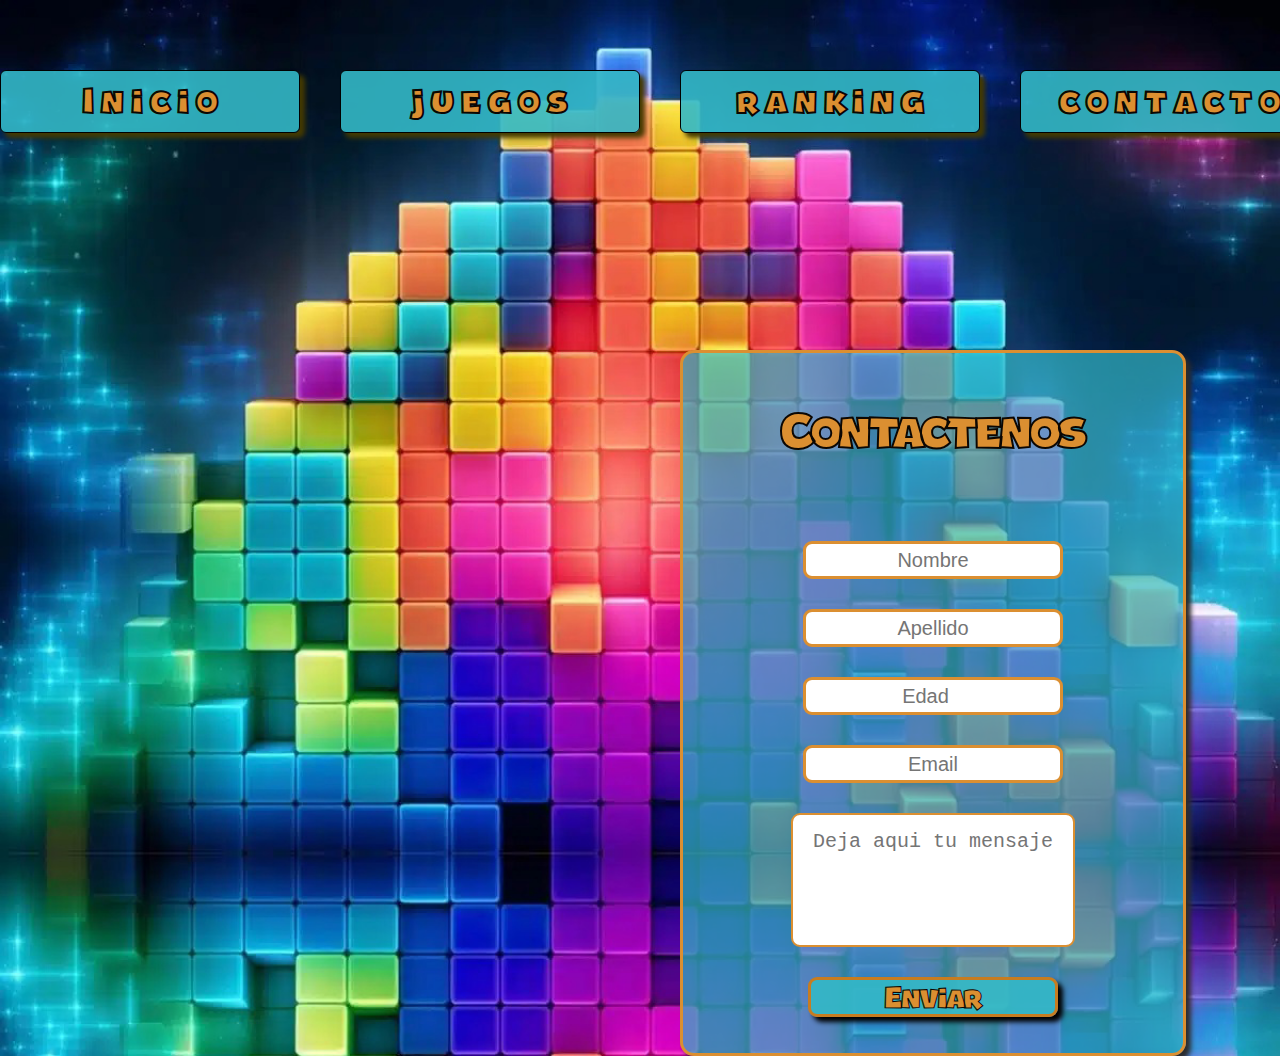
<file: Desktop/tp gameweb/contacto/contacto.html>
<!DOCTYPE html>
<html lang="en">
<head>
    <meta charset="UTF-8">
    <meta name="viewport" content="width=device-width, initial-scale=1.0">
    <title>Contacto</title>
    <Link rel="stylesheet" href="..//css/contacto.css">
</head>
<body class="body">
    <div id="menu">
        <div>  <a href="..//index/index.html"> <button id="botonmenu">I n i c i o</button></a>
        </div>
        <div>  <a href="..//juegos/juegos.html"><button id="botonmenu">j u e g o s</button></a>
        </div>

        <div><a href="..//ranking/ranking.html"><button  id="botonmenu">r a n k i n g</button></a>
        </div>

        <div><button  id="botonmenu">c o n t a c t o</button>
       </div>

        
       </div>
       <div id="contenedor_formulario" >
        <div id="contactenos">Contactenos</div>
        <input  class="input_contacto" type="text" placeholder="Nombre">
        <input class="input_contacto" type="text" placeholder="Apellido">
        <input class="input_contacto" type="number" placeholder="Edad">
        <input  class="input_contacto" type="email" placeholder="Email">
        <textarea name="contenedor_mensaje" id="contenedor_mensaje"  placeholder="Deja aqui tu mensaje"></textarea>
        <button  id="enviar_mensaje">Enviar</button>
       </div>
       <div id="mensaje_recibido"> Recibimos tu mensaje, en breve tendras una respuesta.
        <div id="volver_mensaje"> Volver</div>
    </div>

     

   
    
    <script src="./js/contacto.js"></script>
    
</body>
</html>
</file>
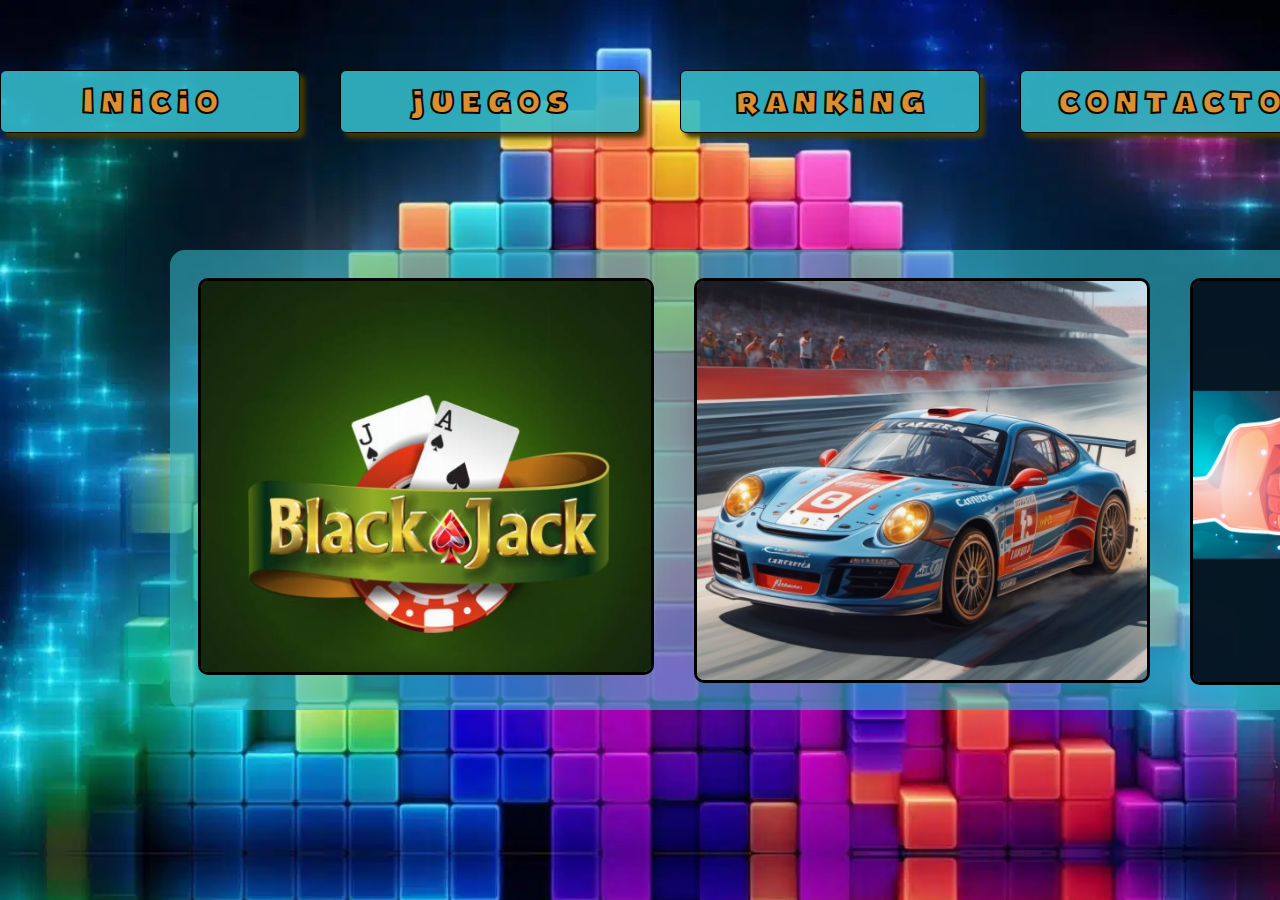
<file: Desktop/tp gameweb/juegos/juegos.html>
<!DOCTYPE html>
<html lang="en">
<head>
    <meta charset="UTF-8">
    <meta name="viewport" content="width=device-width, initial-scale=1.0">
    <title>Juegos</title>
    <Link rel="stylesheet" href="..//css/style.css">
</head>
<body class="body">
    <div id="menu">
        <div> <a href="..//index/index.html"> <button id="botonmenu">I n i c i o</button></a>
        </div>
        <div> <button id="botonmenu">j u e g o s</button>
        </div>

        <div><a href="..//ranking/ranking.html"><button  id="botonmenu">r a n k i n g</button></a>
        </div>

        <div></div><a href="..//contacto/contacto.html"><button  id="botonmenu">c o n t a c t o</button></a>
       </div>

        
       </div>
    </div>
    <div id="containerinicio">

     <div id="columnainicio">
         <a href="..//juegos/blackjack/blackjack.html"><img src="..//juegos/blackjack/bjportada.jpg" alt="" id="fotogame"></a>
     </div>

    <div id="columnainicio">
       <a href="..//juegos/carrace/carrace.html"> <img src="..//juegos/carrace/carportada.png" alt="" id="fotogame"></a>
        
    </div>

    <div id="columnainicio">
       <a href="..//juegos/piedrapapeltijera/piedrapapeltijera.html"> 
        <img src="..//juegos/piedrapapeltijera/banerppt3.jpg" alt="" id="fotogame"></a>
    </div>

 </div>

     

   
    
    
    
</body>
</html>
</file>
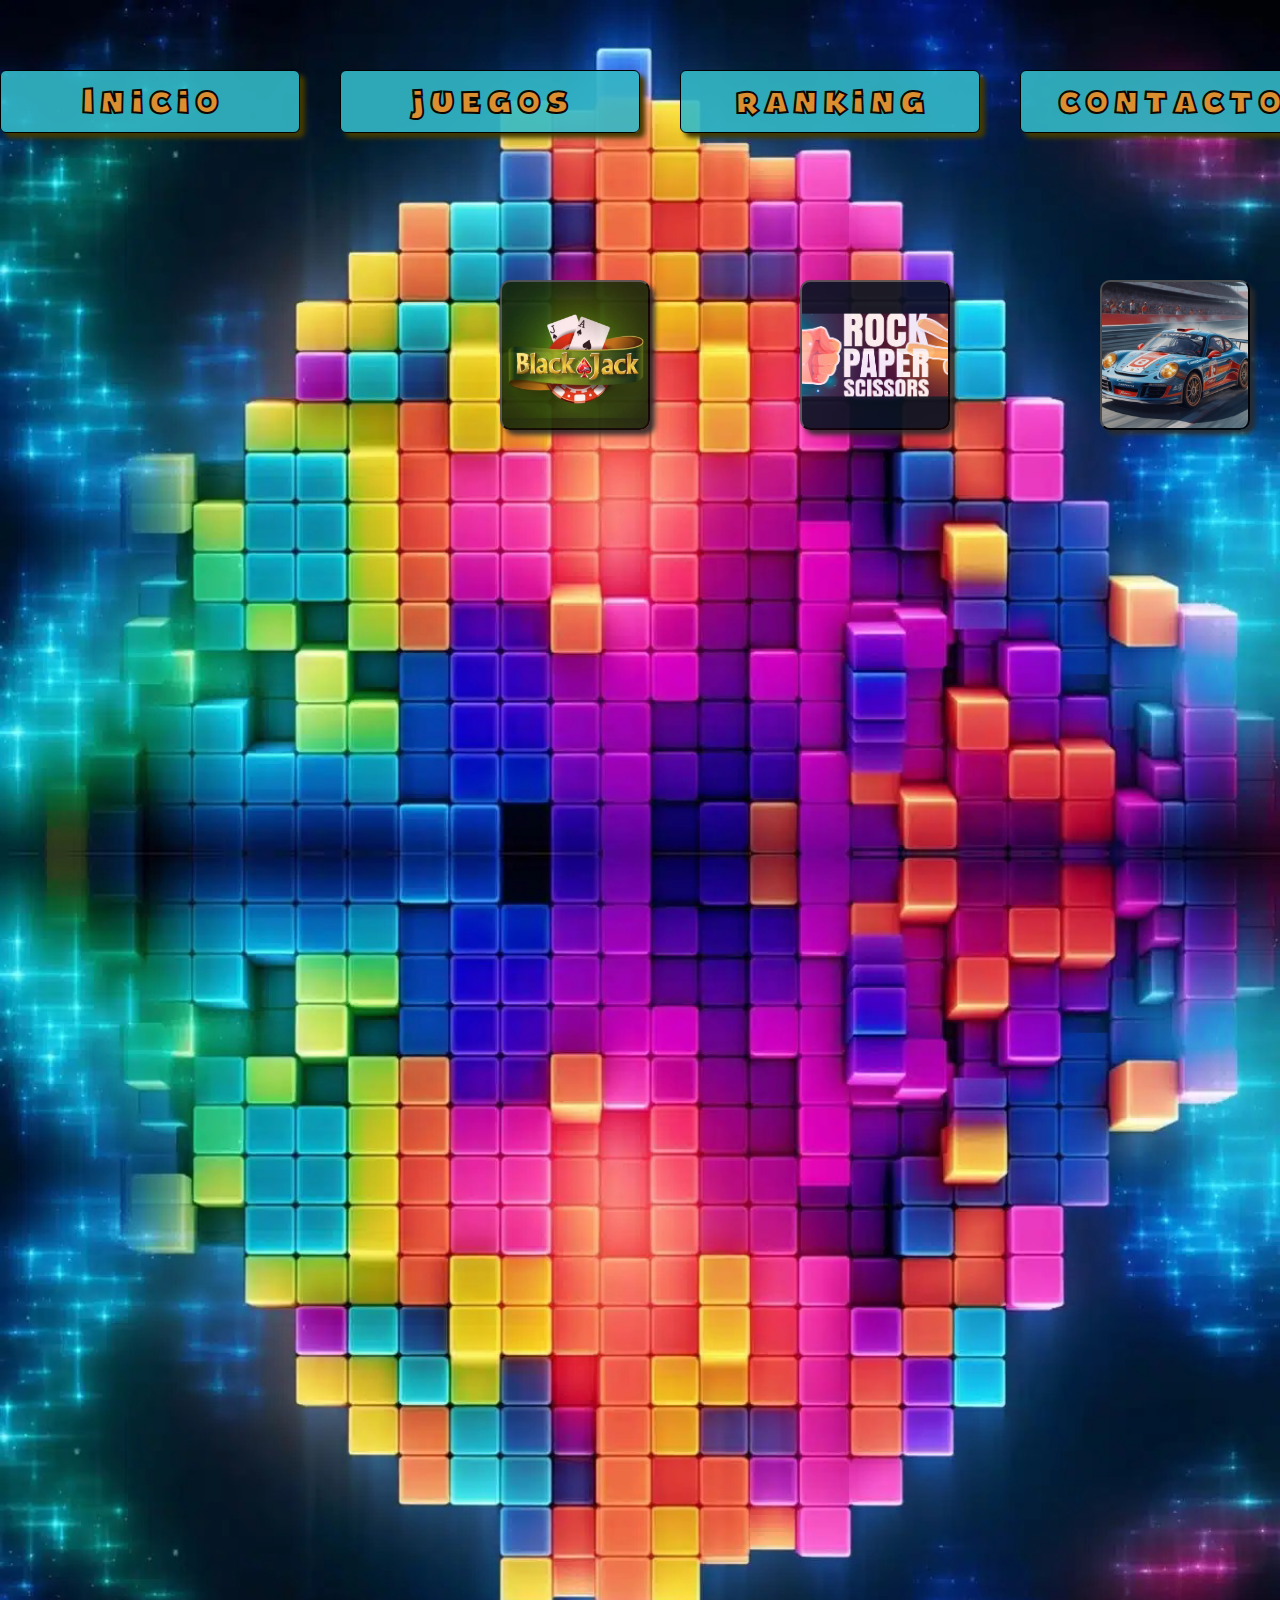
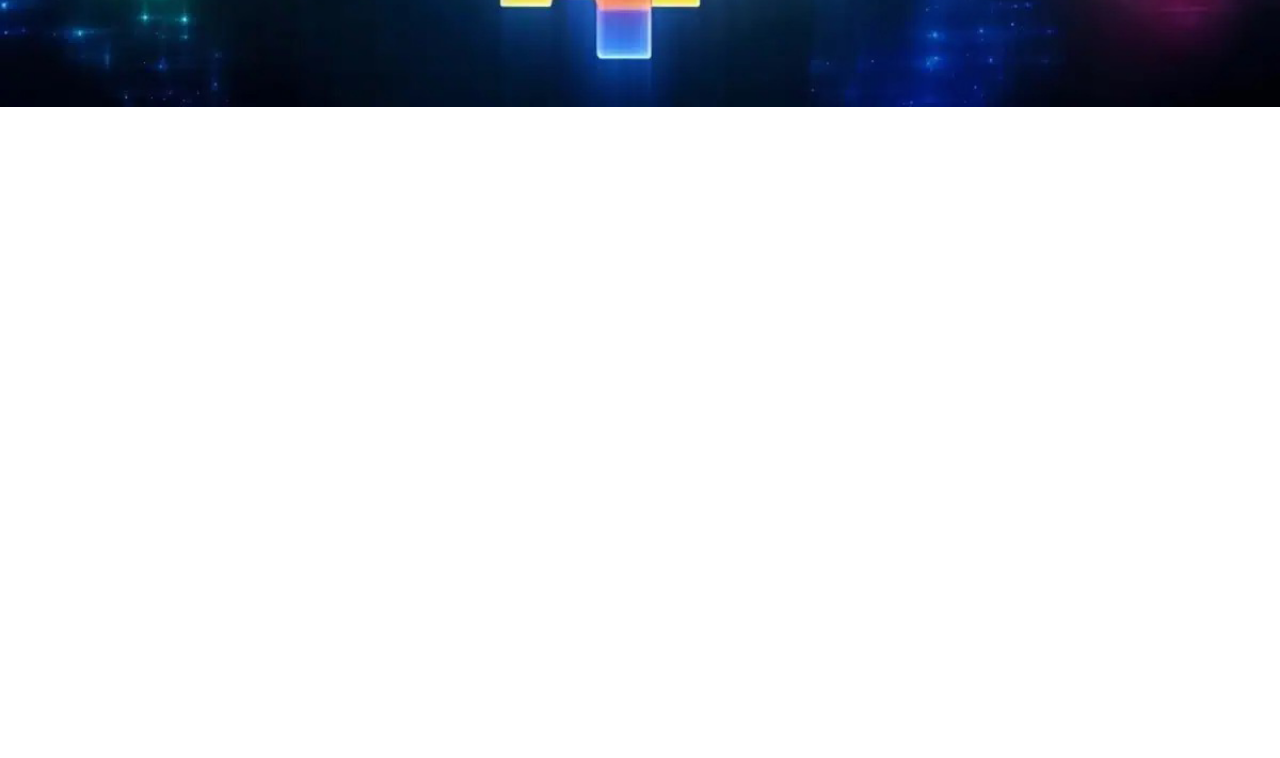
<file: Desktop/tp gameweb/ranking/ranking.html>
<!DOCTYPE html>
<html lang="en">
<head>
    <meta charset="UTF-8">
    <meta name="viewport" content="width=device-width, initial-scale=1.0">
    <title>Ranking</title>
    <Link rel="stylesheet" href="..//css/ranking.css">
</head>
<body class="body">
    <div id="menu">
        <div> <a href="..//index/index.html"> <button id="botonmenu">I n i c i o</button></a>
        </div>
        <div>  <a href="..//juegos/juegos.html"><button id="botonmenu">j u e g o s</button></a>
        </div>

        <div><a href="../ranking/ranking.html"><button  id="botonmenu">r a n k i n g</button></a>
        </div>

        <div></div><a href="..//contacto/contacto.html"><button  id="botonmenu">c o n t a c t o</button></a>
       </div>

        
       </div>

       <div>
        <button id="boton_ranking_bj"></button>
        <button id="boton_ranking_ppt"></button>
        <button id="boton_ranking_pr"></button>
        </div>

       <div id="divranking_bj">
        <p class="prank" id="ranking_titulo">Ranking Black Jack</p>
        <p class="prank">Puesto <span class="posicion"> N° 1</span> <span id="r1"> asdasd</span></p>
        <p class="prank">Puesto <span class="posicion"> N° 2</span><span id="r2"> asdasd</span></p>
        <p class="prank">Puesto <span class="posicion"> N° 3</span><span id="r3"> asdasd</span></p>
        <p class="prank">Puesto <span class="posicion"> N° 4</span><span id="r4"> asdasd</span></p>
        <p class="prank">Puesto <span class="posicion"> N° 5</span><span id="r5"> asdasd</span></p>
        <p class="prank">Puesto <span class="posicion"> N° 6</span><span id="r6"> asdasd</span></p>
        <p class="prank">Puesto <span class="posicion"> N° 7</span><span id="r7"> asdasd</span></p>
        <p class="prank">Puesto <span class="posicion"> N° 8</span><span id="r8"> asdasd</span></p>
        <p class="prank">Puesto <span class="posicion"> N° 9</span><span id="r9"> asdasd</span></p>
        <p class="prank">Puesto <span class="posicion"> N° 10</span><span id="r10"> asdasd</span></p>
        <p class="prank">Puesto <span class="posicion"> N° 11</span><span id="r11"> asdasd</span></p>
        <p class="prank">Puesto <span class="posicion"> N° 12</span><span id="r12"> asdasd</span></p>
        <p class="prank">Puesto <span class="posicion"> N° 13</span><span id="r13"> asdasd</span></p>
        <p class="prank">Puesto <span class="posicion"> N° 14</span><span id="r14"> asdasd</span></p>
        <p class="prank">Puesto <span class="posicion"> N° 15</span><span id="r15"> asdasd</span></p>
        <p class="prank">Puesto <span class="posicion"> N° 16</span><span id="r16"> asdasd</span></p>
        <p class="prank">Puesto <span class="posicion"> N° 17</span><span id="r17"> asdasd</span></p>
        <p class="prank">Puesto <span class="posicion"> N° 18</span><span id="r18"> asdasd</span></p>
        <p class="prank">Puesto <span class="posicion"> N° 19</span><span id="r19"> asdasd</span></p>
        <p class="prank">Puesto <span class="posicion"> N° 20</span><span id="r20"> asdasd</span></p>
        
       </div>
       <div id="divranking_ppt">
        <p class="prank" id="ranking_titulo">Ranking Piedra Papel o Tijeras</p>
        <p class="prank">Puesto <span class="posicion"> N° 1</span> <span id="r1"> asdasd</span></p>
        <p class="prank">Puesto <span class="posicion"> N° 2</span><span id="r2"> asdasd</span></p>
        <p class="prank">Puesto <span class="posicion"> N° 3</span><span id="r3"> asdasd</span></p>
        <p class="prank">Puesto <span class="posicion"> N° 4</span><span id="r4"> asdasd</span></p>
        <p class="prank">Puesto <span class="posicion"> N° 5</span><span id="r5"> asdasd</span></p>
        <p class="prank">Puesto <span class="posicion"> N° 6</span><span id="r6"> asdasd</span></p>
        <p class="prank">Puesto <span class="posicion"> N° 7</span><span id="r7"> asdasd</span></p>
        <p class="prank">Puesto <span class="posicion"> N° 8</span><span id="r8"> asdasd</span></p>
        <p class="prank">Puesto <span class="posicion"> N° 9</span><span id="r9"> asdasd</span></p>
        <p class="prank">Puesto <span class="posicion"> N° 10</span><span id="r10"> asdasd</span></p>
        <p class="prank">Puesto <span class="posicion"> N° 11</span><span id="r11"> asdasd</span></p>
        <p class="prank">Puesto <span class="posicion"> N° 12</span><span id="r12"> asdasd</span></p>
        <p class="prank">Puesto <span class="posicion"> N° 13</span><span id="r13"> asdasd</span></p>
        <p class="prank">Puesto <span class="posicion"> N° 14</span><span id="r14"> asdasd</span></p>
        <p class="prank">Puesto <span class="posicion"> N° 15</span><span id="r15"> asdasd</span></p>
        <p class="prank">Puesto <span class="posicion"> N° 16</span><span id="r16"> asdasd</span></p>
        <p class="prank">Puesto <span class="posicion"> N° 17</span><span id="r17"> asdasd</span></p>
        <p class="prank">Puesto <span class="posicion"> N° 18</span><span id="r18"> asdasd</span></p>
        <p class="prank">Puesto <span class="posicion"> N° 19</span><span id="r19"> asdasd</span></p>
        <p class="prank">Puesto <span class="posicion"> N° 20</span><span id="r20"> asdasd</span></p>
        
       </div>
       <div id="divranking_pr">
        <p class="prank" id="ranking_titulo">Ranking  Pixel Race</p>
        <p class="prank">Puesto <span class="posicion"> N° 1</span> <span id="r1"> asdasd</span></p>
        <p class="prank">Puesto <span class="posicion"> N° 2</span><span id="r2"> asdasd</span></p>
        <p class="prank">Puesto <span class="posicion"> N° 3</span><span id="r3"> asdasd</span></p>
        <p class="prank">Puesto <span class="posicion"> N° 4</span><span id="r4"> asdasd</span></p>
        <p class="prank">Puesto <span class="posicion"> N° 5</span><span id="r5"> asdasd</span></p>
        <p class="prank">Puesto <span class="posicion"> N° 6</span><span id="r6"> asdasd</span></p>
        <p class="prank">Puesto <span class="posicion"> N° 7</span><span id="r7"> asdasd</span></p>
        <p class="prank">Puesto <span class="posicion"> N° 8</span><span id="r8"> asdasd</span></p>
        <p class="prank">Puesto <span class="posicion"> N° 9</span><span id="r9"> asdasd</span></p>
        <p class="prank">Puesto <span class="posicion"> N° 10</span><span id="r10"> asdasd</span></p>
        <p class="prank">Puesto <span class="posicion"> N° 11</span><span id="r11"> asdasd</span></p>
        <p class="prank">Puesto <span class="posicion"> N° 12</span><span id="r12"> asdasd</span></p>
        <p class="prank">Puesto <span class="posicion"> N° 13</span><span id="r13"> asdasd</span></p>
        <p class="prank">Puesto <span class="posicion"> N° 14</span><span id="r14"> asdasd</span></p>
        <p class="prank">Puesto <span class="posicion"> N° 15</span><span id="r15"> asdasd</span></p>
        <p class="prank">Puesto <span class="posicion"> N° 16</span><span id="r16"> asdasd</span></p>
        <p class="prank">Puesto <span class="posicion"> N° 17</span><span id="r17"> asdasd</span></p>
        <p class="prank">Puesto <span class="posicion"> N° 18</span><span id="r18"> asdasd</span></p>
        <p class="prank">Puesto <span class="posicion"> N° 19</span><span id="r19"> asdasd</span></p>
        <p class="prank">Puesto <span class="posicion"> N° 20</span><span id="r20"> asdasd</span></p>
        
       </div>
       

     

   
    
    
    <script src="./ranking.js"></script>
</body>
</html>
</file>
<file: Desktop/tp gameweb/css/contacto.css>
/* estilos generales comunes */

@font-face {
    font-family: fontgame;
    src: url(..//font/JumboSale\ Trial.otf);
}
@font-face {
    font-family: magnetofont;
    src: url(..//font/7382-fontps.ttf);
}
.body{
background-image: url(..//fondo/fndo.jpg);
background-repeat: no-repeat;
background-size: cover;
display: flex;
 margin: 0px;
 padding: 0px;
 box-sizing: border-box;
}

header {
    background-color: rgb(0, 0, 0 , 0.5);
    width: 100%;
    height: 300px;
}



#menu {
    display: flex;
    width: 100%;
    align-items: center;
    justify-content: center;
    padding: 20px;
    margin: 0px;
    top: 30px;
    position: absolute;
}


#botonmenu{
    width: 300px;
    height: 63px;
    font-family: fontgame;
    font-size: 35px;
    color: #db8f31;
    border: 1px solid #000000;
    background-color: rgb(51, 184, 199, 0.9);
    border-radius: 6px;
    margin: 20px;
    padding: 0px;
    cursor: pointer;
    transition: 0.3s ease;
    box-shadow: 5px 5px 5px #443a01;
    -webkit-text-stroke: 2px #0c0703;
 
    

}
#botonmenu:hover{
    transform: scale(115%);

}

#banerbody{
    position: absolute;
   right: 10px;
   top: 150px;
    height: 700px;
    width: 400px;
    background-color: #ffd90f;
    opacity: 80%;
    cursor: pointer;
}

#containerinicio{
    position: absolute;
    top: 250px;
    width: 1500px;
    display: flex;
    padding: 5px;
    background-color: rgb(12, 12, 12, 0.85);
    border-radius: 15px;
    height: 450px;
    left: 170px;
   

}

#contenedor_formulario{
    display: block;
    position: absolute;
    top: 350px;
    left: 680px;
    width: 500px;
    height: 700px;
    background-color: rgb(51, 184, 199, 0.7);
    border: 3px solid #db8f31;
    border-radius: 14px;
    align-items: center;
    justify-content: center;
    font-family: fontgame;
    font-size: 50px;
    color: #db8f31;
    text-align:  center;
    box-shadow:  5px 5px 5px rgb(44, 44, 44);




}
.input_contacto{
    display: block;
    width: 250px;
    height: 30px;
    top: 100px;
    position: relative;
    margin:  30px auto;
    text-align: center;
    border-radius: 9px;
    border: 3px solid #db8f31;
    font-size: 20px;
    transition: 0.3s ease;
    z-index: 1;




}

.input_contacto:focus{
    transform: scale(120%);
    border: 6px solid #db8f31;
    outline: none;

}


#contactenos{
    position: relative;
    top: 50px;
    cursor: default;
    -webkit-text-stroke: 2px #0c0703;

}
#contenedor_mensaje{
    height: 100px ;
    display: block;
    width: 250px;
    top: 100px;
    position: relative;
    margin:  30px auto;
    text-align: center;
    border-radius: 9px;
    border: 2px solid #db8f31;
    resize: none;
    padding: 15px;
    font-size: 20px;
    transition: 0.7s ease;
    z-index: 1;

}
#contenedor_mensaje:focus{
    transform: scale(120%);
    border: 4px solid #db8f31;
    outline: none;
}

#enviar_mensaje{
    display: block;
    width: 250px;
    height: 40px;
    top: 100px;
    position: relative;
    margin:  30px auto;
    text-align: center;
    border-radius: 9px;
    border: 3px solid rgb(199, 124, 32);
    transition:  0.4s ease;
    background-color: rgb(51, 184, 199, 0.9);
    color: #db8f31;
    font-size: 30px;
    font-family: fontgame;
    box-shadow:  5px 5px 5px rgb(0, 0, 0);
    -webkit-text-stroke: 1px #0c0703;
    cursor: pointer;
    z-index: 1;


}
#enviar_mensaje:hover{
    transform: scale(107%);
}
#mensaje_recibido{
    display: flex;
    position: absolute;
    top: 350px;
    left: 680px;
    width: 500px;
    height: 700px;
    background-color: rgb(51, 184, 199, 0.85);
    border: 3px solid #db8f31;
    border-radius: 14px;
    align-items: center;
    justify-content: center;
    font-family: fontgame;
    font-size: 50px;
    color: #db8f31;
    text-align:  center;
    box-shadow:  5px 5px 5px rgb(44, 44, 44);
    -webkit-text-stroke: 1px #0c0703;
    opacity: 0;
    z-index: 0;
    cursor: default;
   
}
#volver_mensaje{
    position: absolute;
    bottom: 10px;
    right: 10px;
    font-size: 25px;
    cursor: pointer;
    box-shadow:  4px 4px 4px rgb(32, 32, 32);
    border: 2px solid #db8f31;
    border-radius: 10px;
}
</file>
<file: Desktop/tp gameweb/css/style.css>
/* estilos generales comunes */

@font-face {
    font-family: fontgame;
    src: url(..//font/JumboSale\ Trial.otf);
}
@font-face {
    font-family: magnetofont;
    src: url(..//font/7382-fontps.ttf);
}
.body{
background-image: url(..//fondo/fndo.jpg);
background-repeat: no-repeat;
background-size: cover;
display: flex;
 margin: 0px;
 padding: 0px;
 box-sizing: border-box;
}

header {
    width: 100%;
    height: 300px;
}



#menu {
    display: flex;
    width: 100%;
    align-items: center;
    justify-content: center;
    padding: 20px;
    margin: 0px;
    top: 30px;
    position: absolute;
}


#botonmenu{
    width: 300px;
    height: 63px;
    font-family: fontgame;
    font-size: 35px;
    color: #db8f31;
    border: 1px solid #000000;
    background-color: rgb(51, 184, 199, 0.9);
    border-radius: 6px;
    margin: 20px;
    padding: 0px;
    cursor: pointer;
    transition: 0.3s ease;
    box-shadow: 5px 5px 5px #443a01;
    -webkit-text-stroke: 2px #0c0703;
 
    

}
#botonmenu:hover{
    transform: scale(115%);

}

#banerbody{
    position: absolute;
    right: 350px;
    top: 300px;
    height: auto;
    width: 1200px;
    background-color: rgb(51, 184, 199, 0.6);
    cursor: default;
    border-radius: 15px;
    box-shadow:  5px 5px 5px rgb(44, 44, 44);
    border: 3px solid #db8f31;
    
}

#containerinicio{
    position: absolute;
    top: 250px;
    width: 1500px;
    display: flex;
    padding: 5px;
    background-color: rgb(51, 184, 199, 0.6);
    border-radius: 15px;
    height: 450px;
    left: 170px;
   

}

.divgame{
    position: absolute;
    width: 70%;
    height: 800px;
    top: 140px;
    left: 320px;
    padding: 0;
    margin: 0;
    background-color: rgb(12, 12, 12, 0.65);
    border-radius: 15px;
    display: flex;
    justify-content: center;
    align-items: center;
    
}



                                           /* pestaña juegos */
#fotogame{
    width: 100%;
    border: 3px solid black;
    border-radius: 10px;
    transition: 0.3s ease;
    opacity: 0.98;
    cursor: pointer;
    
}
#fotogame:hover{
    transform: scale(110%);
    
}
#columnainicio{
    width: 30%;
    margin: 23px;
    border-radius: 15px;
}

.noticias{
    position: relative;
    left: 100px;
    width: 1000px;
    height:300px;
    text-align: center;
    transition: 0.4s ease;
    cursor: pointer;
    padding-bottom: 10px;
    padding-top: 10px;
    border-radius: 15px;
    
}
.noticias a {
    text-decoration: none;
}
.noticias:hover{
    transform: scale(103%);
    border: black;
    
}
h1{ 
    font-family: fontgame;
    font-size: 90px;
    color: #db8f31;
    -webkit-text-stroke: 0.3px #0c0703;
    text-align: center;
}

.imagenes_noticias{
width: 1000px;
height: 300px;
border-radius: 15px;
border: 2px #db8f31 solid;
box-shadow:  10px 10px 10px rgb(44, 44, 44);
}
.titulo_noticia{
    position: relative;
    top: -170px;
    font-size: 40px;
    color: #db8f31;
    -webkit-text-stroke: 0.8px #0c0703;
}
.descripcion_noticia{
    position: relative;
    top: -210px;
    font-size: 20px;
    color: white;
    -webkit-text-stroke: 0.8px #0c0703;
}
</file>
<file: Desktop/tp gameweb/css/ranking.css>
/* estilos generales comunes */

@font-face {
    font-family: fontgame;
    src: url(..//font/JumboSale\ Trial.otf);
}
@font-face {
    font-family: magnetofont;
    src: url(..//font/7382-fontps.ttf);
}
.body{
background-image: url(..//fondo/fndo.jpg);
background-repeat: no-repeat;
background-size: cover;
display: flex;
 margin: 0px;
 padding: 0px;
 box-sizing: border-box;
}

header {
    background-color: rgb(0, 0, 0 , 0.5);
    width: 100%;
    height: 300px;
}



#menu {
    display: flex;
    width: 100%;
    align-items: center;
    justify-content: center;
    padding: 20px;
    margin: 0px;
    top: 30px;
    position: absolute;
}


#botonmenu{
    width: 300px;
    height: 63px;
    font-family: fontgame;
    font-size: 35px;
    color: #db8f31;
    border: 1px solid #000000;
    background-color: rgb(51, 184, 199, 0.9);
    border-radius: 6px;
    margin: 20px;
    padding: 0px;
    cursor: pointer;
    transition: 0.3s ease;
    box-shadow: 5px 5px 5px #443a01;
    -webkit-text-stroke: 2px #0c0703;
 
    

}
#botonmenu:hover{
    transform: scale(115%);

}

#banerbody{
    position: absolute;
   right: 10px;
   top: 150px;
    height: 700px;
    width: 400px;
    background-color: #ffd90f;
    opacity: 80%;
    cursor: pointer;
}

#containerinicio{
    position: absolute;
    top: 250px;
    width: 1500px;
    display: flex;
    padding: 5px;
    background-color: rgb(12, 12, 12, 0.85);
    border-radius: 15px;
    height: 450px;
    left: 170px;
   

}
#divranking_bj{
    width: 600px;
    display: block;
    background-color: rgb(51, 184, 199, 0.7);
    position: absolute;
    top: 500px;
    left: 650px;
    align-items: center;
    justify-content: center;
    font-family: fontgame;
    font-size: 40px;
    color: #db8f31;
    -webkit-text-stroke: 2px rgb(54, 52, 52);
    border: 4px rgb(44, 44, 44) solid;
    border-radius: 15px;
    box-shadow:  5px 5px 5px rgb(44, 44, 44);
    opacity: 0;


}
#divranking_ppt{
    width: 600px;
    display: block;
    background-color: rgb(51, 184, 199, 0.7);
    position: absolute;
    top: 500px;
    left: 650px;
    align-items: center;
    justify-content: center;
    font-family: fontgame;
    font-size: 40px;
    color: #db8f31;
    -webkit-text-stroke: 2px rgb(54, 52, 52);
    border: 4px rgb(44, 44, 44) solid;
    border-radius: 15px;
    box-shadow:  5px 5px 5px rgb(44, 44, 44);
    opacity: 0;
    


}
#divranking_pr{
    width: 600px;
    display: block;
    background-color: rgb(51, 184, 199, 0.7);
    position: absolute;
    top: 500px;
    left: 650px;
    align-items: center;
    justify-content: center;
    font-family: fontgame;
    font-size: 40px;
    color: #db8f31;
    -webkit-text-stroke: 2px rgb(54, 52, 52);
    border: 4px rgb(44, 44, 44) solid;
    border-radius: 15px;
    box-shadow:  5px 5px 5px rgb(44, 44, 44);
    opacity: 0;


}

.prank{
    text-align: center;

}

.posicion{
    font-size: 35px;
    font-family: 'Franklin Gothic Medium', 'Arial Narrow', Arial, sans-serif;
}
#ranking_titulo{
    border-bottom: 4px #0c0703 solid;
   
}


#boton_ranking_bj{
    position: absolute;
    width: 150px;
    height: 150px;
    background-color: rgb(0, 0, 0 , 0.9);
    box-shadow:  5px 5px 5px rgb(44, 44, 44);
    border-radius: 10px;
    left: 500px;
    top: 280px;
    transition: 0.3s ease-in-out;
    cursor: pointer;
    background-image: url(../juegos/blackjack/bjportada.jpg);
    background-size: cover;
    background-position: center -10px;
    opacity: 0.9;
}
#boton_ranking_bj:hover{
    transform: scale(110%);
    opacity: 1;
    
}
#boton_ranking_ppt{
    position: absolute;
    width: 150px;
    height: 150px;
    background-color: rgb(0, 0, 0 , 0.9);
    box-shadow:  5px 5px 5px rgb(44, 44, 44);
    border-radius: 10px;
    left: 800px;
    top: 280px;
    transition: 0.3s ease-in-out;
    cursor: pointer;
    background-image: url(../juegos/piedrapapeltijera/banerppt2.jpg);
    background-size: cover;
    background-position: -48px center;
    opacity: 0.9;


}
#boton_ranking_ppt:hover{
    transform: scale(110%);
    opacity: 1;
    
}
#boton_ranking_pr{
    position: absolute;
    width: 150px;
    height: 150px;
    background-color: rgb(0, 0, 0 , 0.9);
    box-shadow:  5px 5px 5px rgb(44, 44, 44);
    border-radius: 10px;
    left: 1100px;
    top: 280px;
    transition: 0.3s ease-in-out;
    cursor: pointer;
    background-image: url(../juegos/carrace/carportada.png);
    background-size: cover;
    background-position: center center;
    opacity: 0.9;
}
#boton_ranking_pr:hover{
    transform: scale(110%);
    opacity: 1;
    
}
</file>
